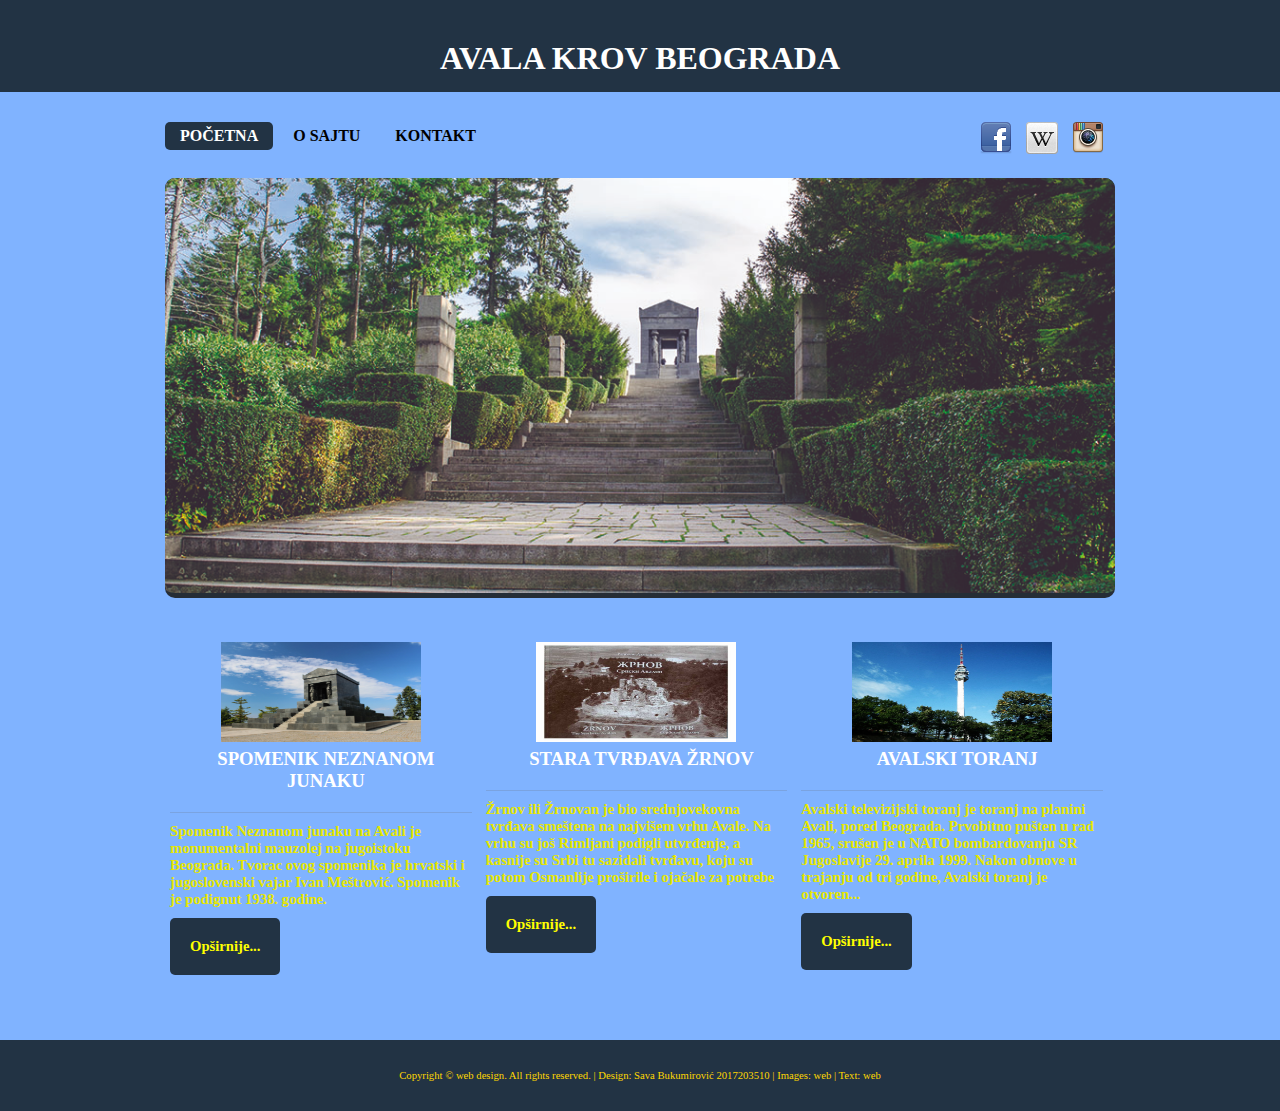
<file: index.html>
<!DOCTYPE html>
<html>
	<head>
		<meta charset="utf-8">
		<title>Avala krov Beograda</title>
		<link rel="stylesheet" href="css/style.css">
		<meta name="viewport" content="width=device-width, initial-scale=1.0">
				
	</head>
	<body>
		<section class="wrapper">
			<header>
				<h1>AVALA KROV BEOGRADA</h1>
			</header>

			<div id="main-content-holder">
				<header>
					<nav id="main-top-menu">
						<ul>
							<li class="active"><a href="index.html">POČETNA</a>
							<li><a href="O sajtu.html">O Sajtu</a>							
							<li><a href="#">Kontakt</a>
						</ul>
					</nav>

					<nav id="social-media-menu">
						<ul>
							<li><a target="_blank" href="https://www.facebook.com/"><img alt="Facebook" src="images/social/facebook.png"></a></li>
							<li><a target="_blank" href="https://sr.wikipedia.org/sr-el/%D0%90%D0%B2%D0%B0%D0%BB%D0%B0"><img alt="Wikipedia" src="images/social/wiki.png"></a></li>
							<li><a target="_blank" href="#"><img alt="instagram" src="images/social/5.png"></a></li>							
						</ul>
					</nav>
				</header>	
										<!--GORNJI DEO-->

				<img class="pozadina" src="images/logo.jpg" alt="Spomenik neznanom junaku" />
				
										<!--POZADINA-->

				<div class="dole">
					<article class="delovi">
						<header>
							<img src="images/spomenik.jpg" width="200px" height="100px" alt="spomenik neznanom junaku" />
							<h2>SPOMENIK NEZNANOM JUNAKU</h2>
						</header>

						<div class="tekst">
							<p>Spomenik Neznanom junaku na Avali je monumentalni mauzolej na jugoistoku Beograda. Tvorac ovog spomenika je hrvatski i jugoslovenski vajar Ivan Meštrović.
								Spomenik je podignut 1938. godine.</p>
						</div>

						<p><a href="index.html#" class="widget-button">Opširnije...</a></p>
					</article>

					<article class="delovi">
						<header>
							<img src="images/zrnov.jpg" width="200px" height="100px" alt="Stara tvrđava Žrnov" />
							<h2>STARA TVRĐAVA ŽRNOV</h2>
						</header>

						<div class="tekst">
							<p> Žrnov ili Žrnovan je bio srednjovekovna tvrđava smeštena na najvišem vrhu Avale. Na vrhu su još Rimljani 
								podigli utvrđenje, a kasnije su Srbi tu sazidali tvrđavu, koju su potom Osmanlije proširile i ojačale za potrebe</p>
						</div>

						<p><a href="index.html#" class="widget-button">Opširnije...</a></p>
					</article>

					<article class="delovi">
						<header>
							<img src="images/toranj2.jpg" width="200px" height="100px" alt="avalski toranj" />
							<h2>AVALSKI TORANJ</h2>
						</header>

						<div class="tekst">
							<p>Avalski televizijski toranj je toranj na planini Avali, pored Beograda.
								Prvobitno pušten u rad 1965, srušen je u NATO bombardovanju SR Jugoslavije 29. aprila 1999.
								Nakon obnove u trajanju od tri godine, Avalski toranj je otvoren...</p>
						</div>

						<p><a href="Toranj.html" class="widget-button">Opširnije...</a></p>
					</article>
				</div>

				
			</div> 

			<footer>
				Copyright &copy; web design. All rights reserved. | Design: Sava Bukumirović 2017203510 | Images: web | Text: web
			</footer>
		</section>
	</body>
</html>
</file>
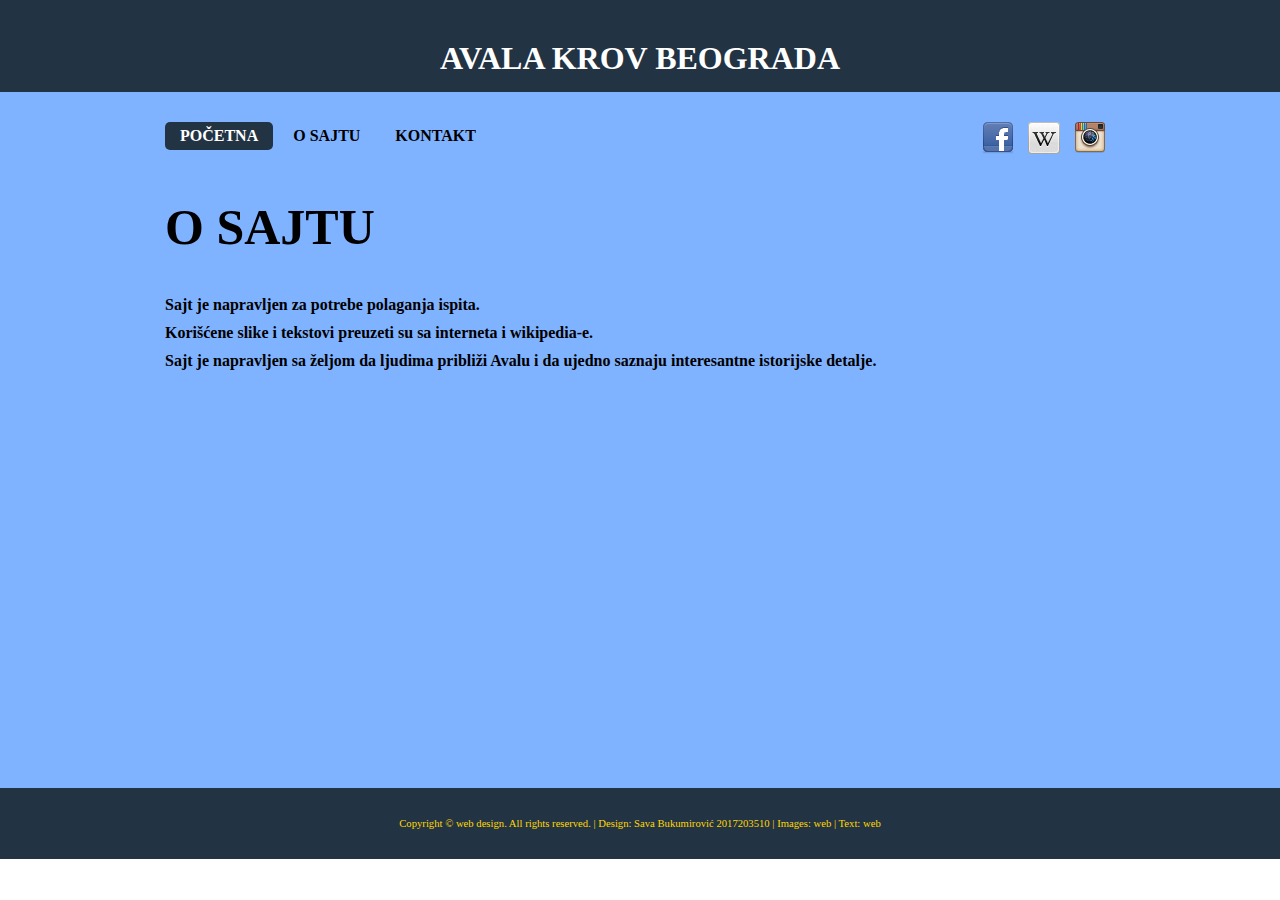
<file: O sajtu.html>
<!DOCTYPE html>
<html>
	<head>
		<meta charset="utf-8">
		<title>Avala krov Beograda</title>
		<link rel="stylesheet" href="css/sajtinfo.css">
		<link rel="shortcut icon" type="image/x-icon" href="ikonica.ico" />
		<meta name="viewport" content="width=device-width, initial-scale=1.0">
	</head>
	<body>
		<section class="wrapper">
			<header>
				<h1>AVALA KROV BEOGRADA</h1>
			</header>

			<div id="main-content-holder">
				<header>
					<nav id="main-top-menu">
						<ul>
							<li class="active"><a href="index.html">POČETNA</a>
							<li><a href="#">O sajtu</a>							
							<li><a href="#">Kontakt</a>
						</ul>
					</nav>

					<nav id="social-media-menu">
						<ul>
							<li><a target="_blank" href="https://www.facebook.com/"><img alt="Facebook" src="images/social/facebook.png"></a></li>
							<li><a target="_blank" href="https://sr.wikipedia.org/sr-el/%D0%90%D0%B2%D0%B0%D0%BB%D0%B0"><img alt="Wikipedia" src="images/social/wiki.png"></a></li>
							<li><a target="_blank" href="#"><img alt="instagram" src="images/social/5.png"></a></li>							
						</ul>
					</nav>
				</header>	
										<!--GOTOV GORNJI DEO-->
				<div id="nesto">
					<p>
						<h2>O SAJTU</h2>
					</p>
					
					<p> Sajt je napravljen za potrebe polaganja ispita. 
					</p>
					
					<p> Korišćene slike i tekstovi preuzeti su sa interneta i wikipedia-e. </p>
					
					<p>Sajt je napravljen sa željom da ljudima približi Avalu i da ujedno saznaju interesantne istorijske 
					detalje.
					</p>
				</div>
			</div> 

			<footer>
				Copyright &copy; web design. All rights reserved. | Design: Sava Bukumirović 2017203510 | Images: web | Text: web
			</footer>
		</section>
	</body>
</html>
</file>
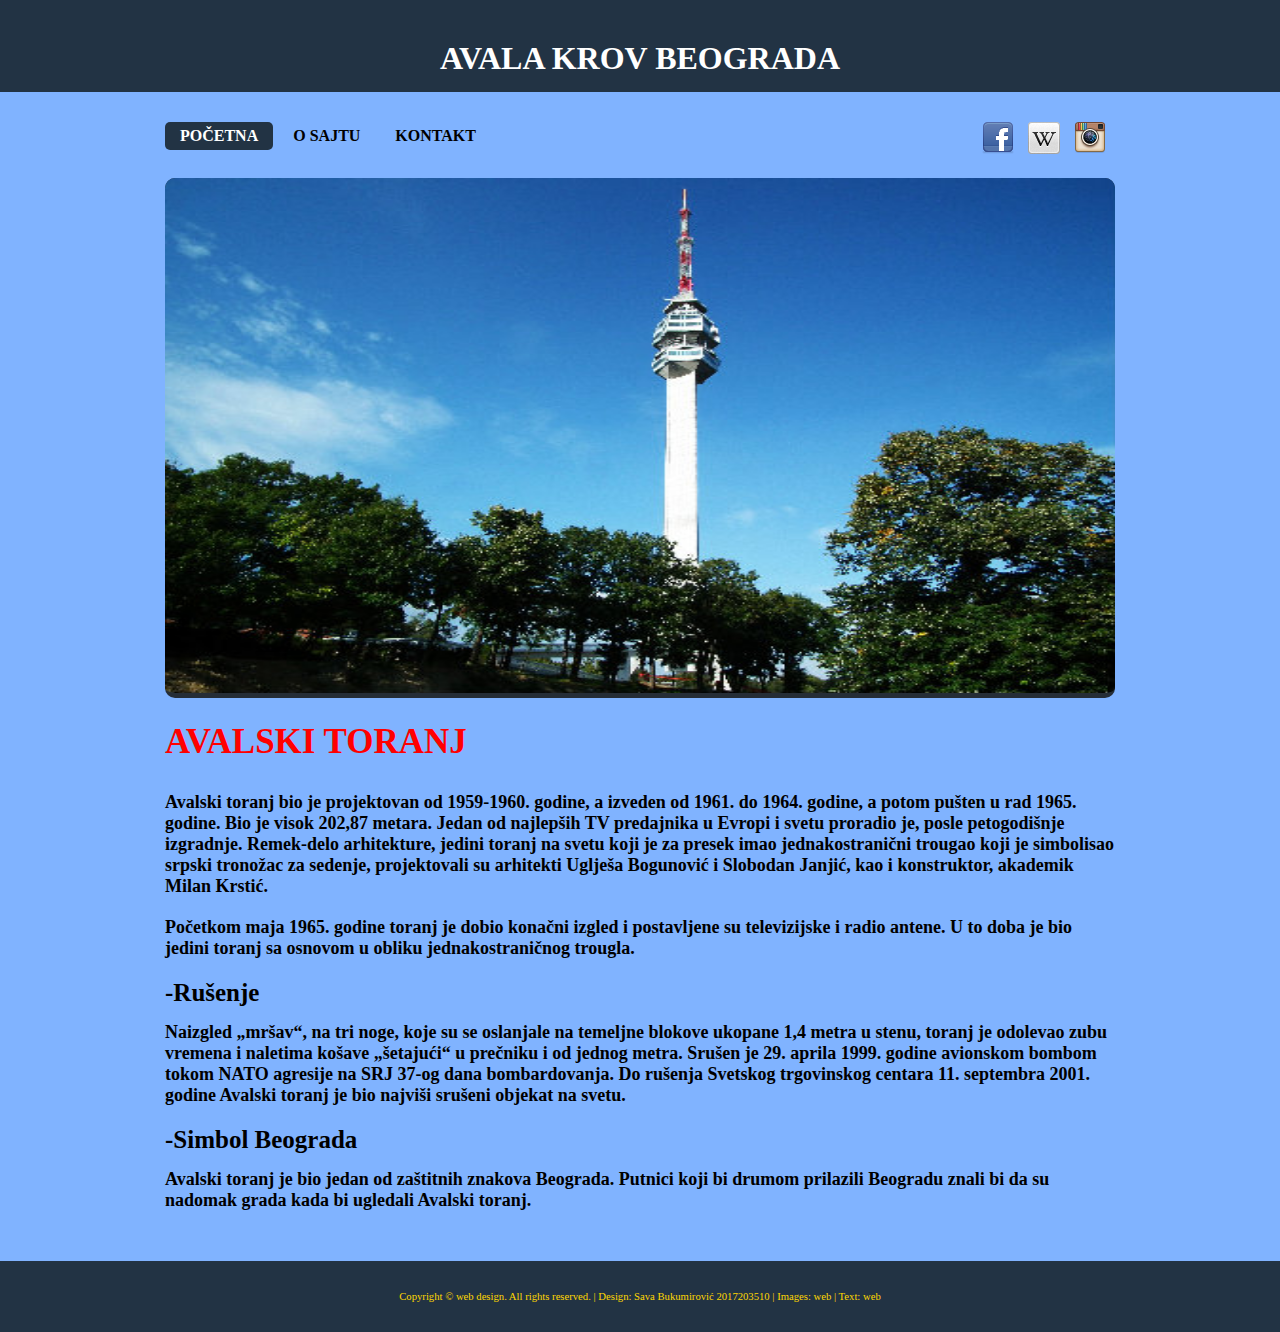
<file: Toranj.html>
<!DOCTYPE html>
<html>
	<head>
		<meta charset="utf-8">
		<title>Avala krov Beograda</title>
		<link rel="stylesheet" href="css/strana3.css">
		<link rel="shortcut icon" type="image/x-icon" href="ikonica.ico" />
		<meta name="viewport" content="width=device-width, initial-scale=1.0">
	</head>
	<body>
		<section class="wrapper">
			<header>
				<h1>AVALA KROV BEOGRADA</h1>
			</header>

			<div id="main-content-holder">
				<header>
					<nav id="main-top-menu">
						<ul>
							<li class="active"><a href="index.html">POČETNA</a>
							<li><a href="O sajtu.html">O Sajtu</a>							
							<li><a href="#">Kontakt</a>
						</ul>
					</nav>

					<nav id="social-media-menu">
						<ul>
							<li><a target="_blank" href="https://www.facebook.com/"><img alt="Facebook" src="images/social/facebook.png"></a></li>
							<li><a target="_blank" href="https://sr.wikipedia.org/sr-el/%D0%90%D0%B2%D0%B0%D0%BB%D0%B0"><img alt="Wikipedia" src="images/social/wiki.png"></a></li>
							<li><a target="_blank" href="#"><img alt="instagram" src="images/social/5.png"></a></li>							
						</ul>
					</nav>
				</header>	
										<!--GOTOV GORNJI DEO-->

				<img class="pozadina" src="images/toranj2.jpg" alt="Avalski toranj" />
				
										<!--GOTOVA JE POZADINA-->

				
				<div class="tekst">
					<h2>AVALSKI TORANJ</h2>
						<p> Avalski toranj bio je projektovan od 1959-1960. godine, a izveden od 1961. do 1964. godine, a potom pušten u rad 1965. godine.
							Bio je visok 202,87 metara. Jedan od najlepših TV predajnika u Evropi i svetu proradio je, posle petogodišnje izgradnje. Remek-delo
							arhitekture, jedini toranj na svetu koji je za presek imao jednakostranični trougao koji je simbolisao srpski tronožac za sedenje, projektovali
							su arhitekti Uglješa Bogunović i Slobodan Janjić, kao i konstruktor, akademik Milan Krstić.
						</p>
					
						<p> Početkom maja 1965. godine toranj je dobio konačni izgled i postavljene su televizijske
							i radio antene. U to doba je bio jedini toranj sa osnovom u obliku jednakostraničnog trougla.
						</p>
					
						<p class="pasus">-Rušenje</p>
							<p> Naizgled „mršav“, na tri noge, koje su se oslanjale na temeljne blokove ukopane 1,4 metra u stenu, toranj je odolevao zubu vremena i naletima košave
								„šetajući“ u prečniku i od jednog metra. Srušen je 29. aprila 1999. godine avionskom bombom tokom NATO agresije na SRJ 37-og dana bombardovanja.
								Do rušenja Svetskog trgovinskog centara 11. septembra 2001. godine Avalski toranj je bio najviši srušeni objekat na svetu.						
							</p>
					
					<p class="pasus">-Simbol Beograda</p>
					<p>Avalski toranj je bio jedan od zaštitnih znakova Beograda. Putnici koji bi drumom prilazili Beogradu znali bi da su nadomak grada kada bi ugledali Avalski toranj.</p>
				</div>
				
			</div> 

			<footer>
				Copyright &copy; web design. All rights reserved. | Design: Sava Bukumirović 2017203510 | Images: web | Text: web
			</footer>
		</section>
	</body>
</html>
</file>
<file: css/style.css>
* {
	box-sizing: border-box;
	padding: 0px;
	margin: 0px;
}

body {
	font-family: 'Calibri Light';
}

a {
	text-decoration: none;
}

.wrapper {
	background-color: #80b3ff;
}

	.wrapper > header {
		background-color: #234;
		text-align: center;
	}

		.wrapper > header > h1 {
			padding: 40px 0px 15px 0px;
			font-size: 24pt;
			color: #fff;
		}

#main-content-holder {
	padding: 30px 0px;
	margin: 0px auto;
	width: 950px;
}

	#main-content-holder > header {
		
	}

		#main-content-holder > header > nav#main-top-menu {
			display: inline-block;
			vertical-align: top;
			width: 50%;
		}

			#main-content-holder > header > nav#main-top-menu > ul {
				list-style: none;
			}
				
				#main-content-holder > header > nav#main-top-menu > ul > li {
					display: inline-block;
					margin-right: 5px;
				}

					#main-content-holder > header > nav#main-top-menu > ul > li > a {
						text-transform: uppercase;
						display: inline-block;
						padding: 5px 15px;
						color: black;
						font-weight: bold;
					}

					#main-content-holder > header > nav#main-top-menu > ul > li.active > a {
						background-color: #234;
						border-radius: 5px;
						color: white;
					}

					#main-content-holder > header > nav#main-top-menu > ul > li:hover > a {
						background-color: #cdf;
						border-radius: 5px;
						color: black;
					}

		#main-content-holder > header > nav#social-media-menu {
			width: calc(50% - 10px);
			display: inline-block;
			vertical-align: top;
			text-align: right;
		}
		
			#main-content-holder > header > nav#social-media-menu > ul {
				list-style: none;
			}
	
				#main-content-holder > header > nav#social-media-menu > ul > li {
					display: inline-block;
					margin: 0px 5px;
				}
	
					#main-content-holder > header > nav#social-media-menu > ul > li > a {
						display: inline-block;
					}

		.pozadina {
			border-bottom: 5px solid rgba(40, 40, 40, 0.5);
			background-color: #234;
			border-radius: 10px;
			margin: 20px 0px;
			min-height: 10px;
			height: auto;
			width: 100%;
		}

		.dole {
			
		}

			.dole .delovi {
				width: calc(33.333% - 15PX);
				margin: 0px 5px 25px 5px;
				display: inline-block;
				vertical-align: top;
			}
	
				.dole .delovi > header {
					border-bottom: 1px solid rgba(100, 100, 100, 0.2);
					margin-bottom: 10px;
					padding: 20px 0px;
					text-align: center;
				}

					.dole .delovi > header > h2 {
						display: inline-block;
						margin-left: 10px;
						margin-top: 2px;
						font-size: 14pt;
						color: #fff;
						
					}
	
				.dole .delovi p {
					margin-bottom: 10px;
					text-align: left;
					font-size: 11pt;
					color: #e6e600;
					font-weight: 900;
				}
				
				.dole .delovi > .tekst {
					min-height: 70px;
				}				

					.dole .delovi p > .widget-button {
						background-color: #234;
						display: inline-block;
						border-radius: 5px;
						padding: 20px 20px;
						color: yellow;
					}
	

	.wrapper > footer {
		background-color: #234;
		text-align: center;
		padding: 30px 0px;
		font-size: 8pt;
		color: gold;
	}

.icon {
	background-repeat: no-repeat;
	background-position: center;
	display: inline-block;
	height: 30px;
	width: 30px;
}

.float-left {
	float: left;
}
</file>
<file: css/sajtinfo.css>
* {
	box-sizing: border-box;
	padding: 0px;
	margin: 0px;
}

body {
	font-family: 'Calibri Light';
}

a {
	text-decoration: none;
}

.wrapper {
	background-color: #80b3ff;
}

	.wrapper > header {
		background-color: #234;
		text-align: center;
	}

		.wrapper > header > h1 {
			padding: 40px 0px 15px 0px;
			font-size: 24pt;
			color: #fff;
		}

#main-content-holder {
	padding: 30px 0px;
	margin: 0px auto;
	width: 950px;
}

	#main-content-holder > header {
		
	}

		#main-content-holder > header > nav#main-top-menu {
			display: inline-block;
			vertical-align: top;
			width: 50%;
		}

			#main-content-holder > header > nav#main-top-menu > ul {
				list-style: none;
			}
				
				#main-content-holder > header > nav#main-top-menu > ul > li {
					display: inline-block;
					margin-right: 5px;
				}

					#main-content-holder > header > nav#main-top-menu > ul > li > a {
						text-transform: uppercase;
						display: inline-block;
						padding: 5px 15px;
						color: black;
						font-weight: bold;
					}

					#main-content-holder > header > nav#main-top-menu > ul > li.active > a {
						background-color: #234;
						border-radius: 5px;
						color: white;
					}

					#main-content-holder > header > nav#main-top-menu > ul > li:hover > a {
						background-color: #cdf;
						border-radius: 5px;
						color: black;
					}

		#main-content-holder > header > nav#social-media-menu {
			width: calc(50% - 8px);
			display: inline-block;
			vertical-align: top;
			text-align: right;
		}
		
			#main-content-holder > header > nav#social-media-menu > ul {
				list-style: none;
			}
	
				#main-content-holder > header > nav#social-media-menu > ul > li {
					display: inline-block;
					margin: 0px 5px;
				}
	
					#main-content-holder > header > nav#social-media-menu > ul > li > a {
						display: inline-block;
					}

		.pozadina {
			border-bottom: 5px solid rgba(40, 40, 40, 0.5);
			background-color: #234;
			border-radius: 10px;
			margin: 20px 0px;
			min-height: 10px;
			height: 520px;
			width: 100%;
		}

		
		.tekst {
			
		}
		
		.tekst h2 {
			font-size: 35px;
			padding-bottom: 30px;	
			color: red;
			
		}
	
		.tekst p {
			padding-bottom:20px;
			font-weight: bold;
			font-size: 18px;
		}
		
		.tekst .pasus {
			font-size:25px;
			font-weight:bold;
			padding-bottom: 15px;
		}

	.wrapper > footer {
		background-color: #234;
		text-align: center;
		padding: 30px 0px;
		font-size: 8pt;
		color: gold;
	}

.icon {
	background-repeat: no-repeat;
	background-position: center;
	display: inline-block;
	height: 30px;
	width: 30px;
}

.float-left {
	float: left;
}




#nesto {
	height: 600px;
}

#nesto h2 {
	padding-top: 30px;
	padding-bottom: 30px;
	font-size: 50px;
}


#nesto p {
	padding-bottom: 10px;
	font-weight: bold;
}
</file>
<file: css/strana3.css>
* {
	box-sizing: border-box;
	padding: 0px;
	margin: 0px;
}

body {
	font-family: 'Calibri Light';
}

a {
	text-decoration: none;
}

.wrapper {
	background-color: #80b3ff;
}

	.wrapper > header {
		background-color: #234;
		text-align: center;
	}

		.wrapper > header > h1 {
			padding: 40px 0px 15px 0px;
			font-size: 24pt;
			color: #fff;
		}

#main-content-holder {
	padding: 30px 0px;
	margin: 0px auto;
	width: 950px;
}

	#main-content-holder > header {
		
	}

		#main-content-holder > header > nav#main-top-menu {
			display: inline-block;
			vertical-align: top;
			width: 50%;
		}

			#main-content-holder > header > nav#main-top-menu > ul {
				list-style: none;
			}
				
				#main-content-holder > header > nav#main-top-menu > ul > li {
					display: inline-block;
					margin-right: 5px;
				}

					#main-content-holder > header > nav#main-top-menu > ul > li > a {
						text-transform: uppercase;
						display: inline-block;
						padding: 5px 15px;
						color: black;
						font-weight: bold;
					}

					#main-content-holder > header > nav#main-top-menu > ul > li.active > a {
						background-color: #234;
						border-radius: 5px;
						color: white;
					}

					#main-content-holder > header > nav#main-top-menu > ul > li:hover > a {
						background-color: #cdf;
						border-radius: 5px;
						color: black;
					}

		#main-content-holder > header > nav#social-media-menu {
			width: calc(50% - 8px);
			display: inline-block;
			vertical-align: top;
			text-align: right;
		}
		
			#main-content-holder > header > nav#social-media-menu > ul {
				list-style: none;
			}
	
				#main-content-holder > header > nav#social-media-menu > ul > li {
					display: inline-block;
					margin: 0px 5px;
				}
	
					#main-content-holder > header > nav#social-media-menu > ul > li > a {
						display: inline-block;
					}

		.pozadina {
			border-bottom: 5px solid rgba(40, 40, 40, 0.5);
			background-color: #234;
			border-radius: 10px;
			margin: 20px 0px;
			min-height: 10px;
			height: 520px;
			width: 100%;
		}

		
		.tekst {
			
		}
		
		.tekst h2 {
			font-size: 35px;
			padding-bottom: 30px;	
			color: red;
			
		}
	
		.tekst p {
			padding-bottom:20px;
			font-weight: bold;
			font-size: 18px;
		}
		
		.tekst .pasus {
			font-size:25px;
			font-weight:bold;
			padding-bottom: 15px;
		}

	.wrapper > footer {
		background-color: #234;
		text-align: center;
		padding: 30px 0px;
		font-size: 8pt;
		color: gold;
	}

.icon {
	background-repeat: no-repeat;
	background-position: center;
	display: inline-block;
	height: 30px;
	width: 30px;
}

.float-left {
	float: left;
}
</file>
